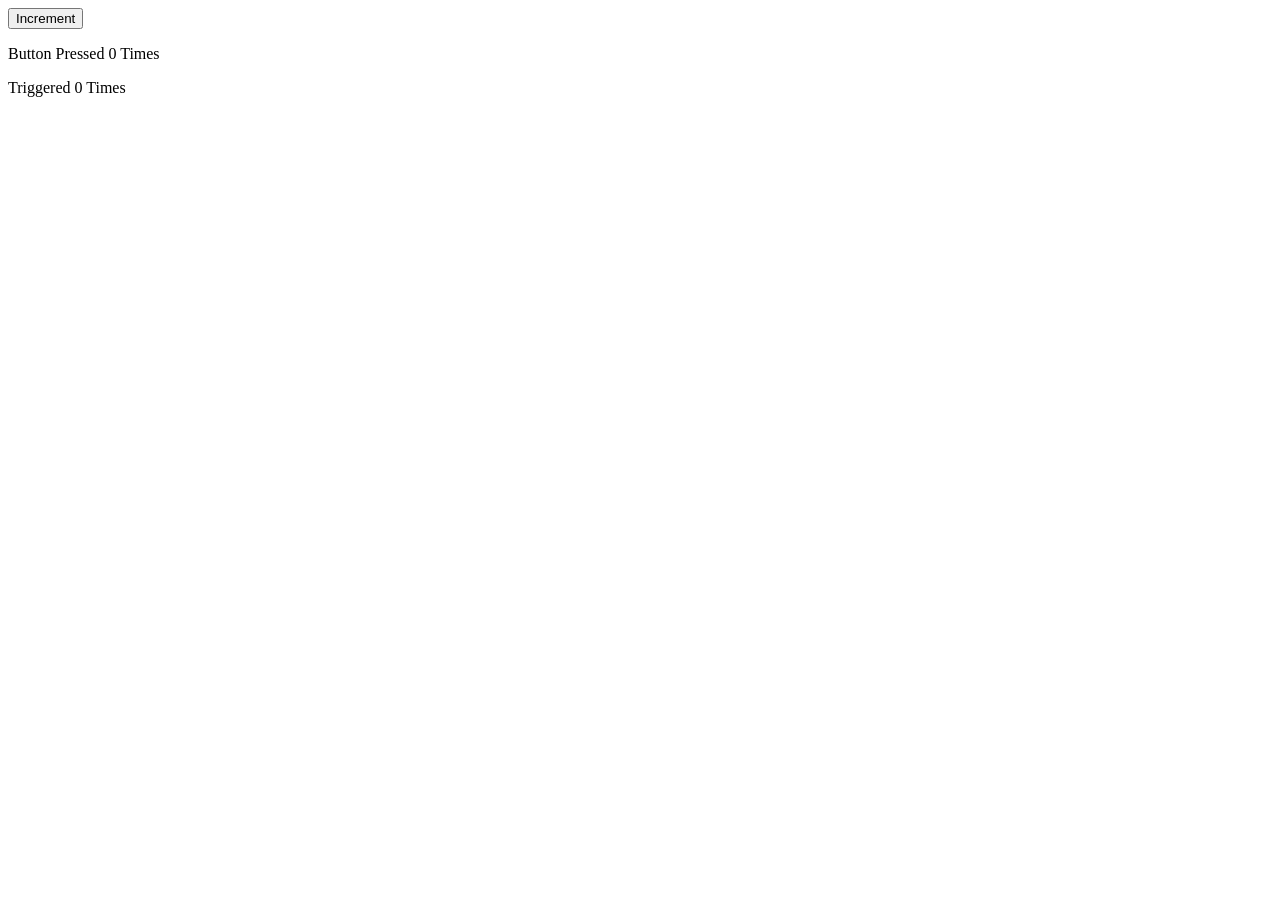
<file: Debounce & throttling/index.html>
<!DOCTYPE html>
<html lang="en">
<head>
    <meta charset="UTF-8">
    <meta name="viewport" content="width=device-width, initial-scale=1.0">
    <title>Document</title>
</head>
<body>
    <button  class="increment_btn">Increment</button>
    <p>Button Pressed  <span class="increment_pressed">0</span> Times</p>
    <p>Triggered  <span class="increment_count">0</span> Times</p>


      <!-- <script src="https://cdnjs.cloudflare.com/ajax/libs/lodash.js/4.17.21/lodash.min.js" integrity="sha512-WFN04846sdKMIP5LKNphMaWzU7YpMyCU245etK3g/2ARYbPK9Ub18eG+ljU96qKRCWh+quCY7yefSmlkQw1ANQ==" crossorigin="anonymous" referrerpolicy="no-referrer"></script> -->
   <script src="index.js"></script>
</body>
</html>
</file>
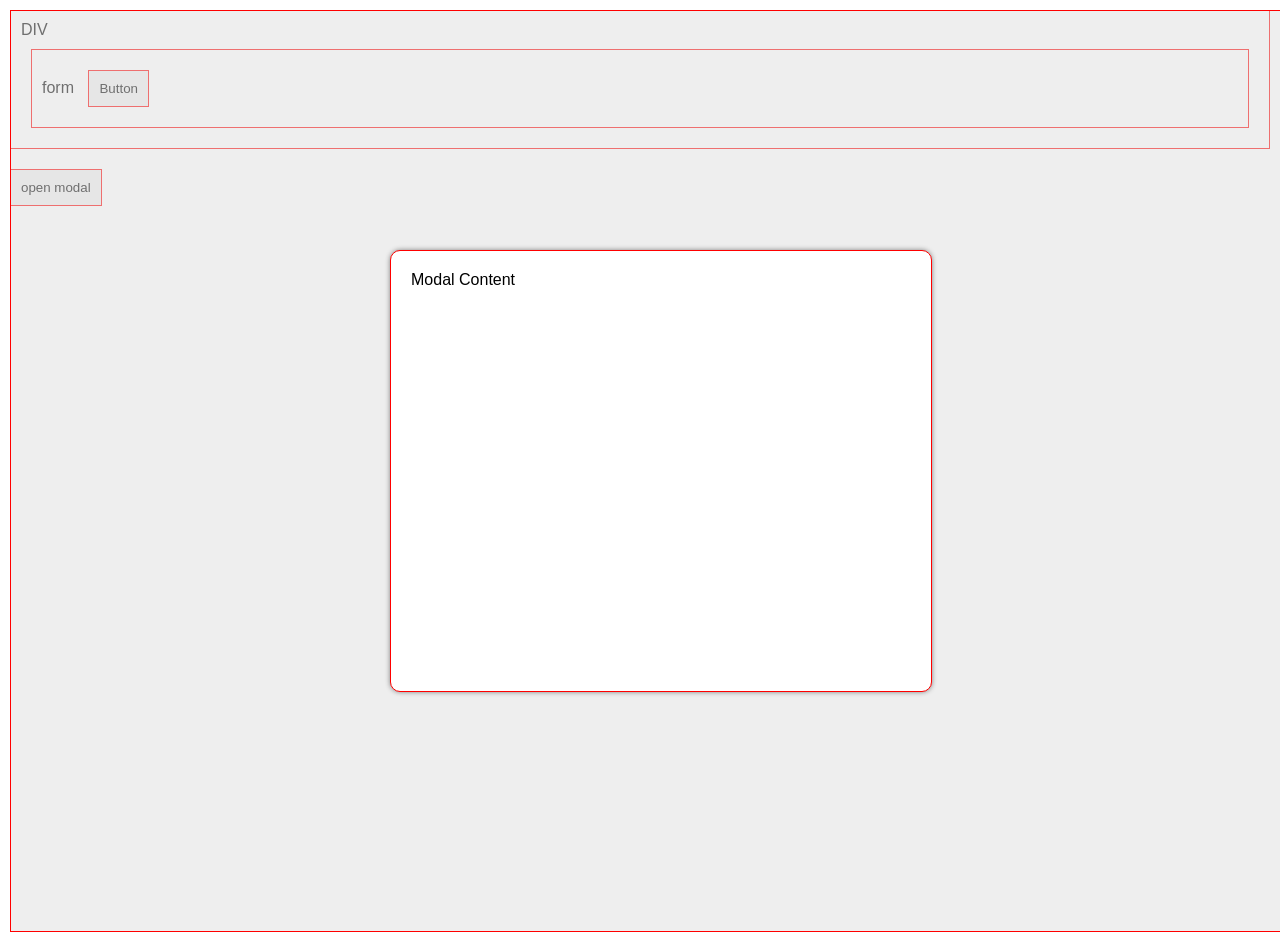
<file: Event Propagation/index.html>
<!DOCTYPE html>
<html lang="en">
<head>
    <meta charset="UTF-8">
    <meta name="viewport" content="width=device-width, initial-scale=1.0">
    <link rel="stylesheet" href="style.css">
    <title>Document</title>
</head>
<body>
       <div>
      DIV
      <form>
        form
        <button>Button</button>
      </form>
    </div>

      <!-- Event delegation -->
    <!-- <div class="products">
      <span class="mobile">mobile</span>
      <span class="Headphone">Headphone</span>
      <span class="laptop">laptop</span>
      <span class="speaker">speaker</span>
      <span class="USB Dock">USB Dock</span>
      <span class="Tripod">Tripod</span>
    </div> -->


     <!-- Modal -->
    <button class="modalButton">open modal</button>
    <div class="modalContainer">
      <div class="modal">Modal Content</div>
    </div>
   <script src="index.js"></script>
</body>
</html>
</file>
<file: Event Propagation/style.css>
body * {
    margin: 10px;
    padding: 10px;
    border: 1px solid red;
}




/* -------> Event Delegation */
.products {
  display: grid;
  grid-template-columns: 100px 100px 100px;
  grid-gap: 10px;
  border: none;
}

span {
  width: 100px;
  height: 100px;
  background-color: bisque;
  display: flex;
  justify-content: center;
  align-items: center;
}


/* -------> Modal  */
* {
  margin: 0;
  padding: 0;
  font-family: sans-serif;
}

.modalContainer {
  display: flex;
  position: absolute;
  top: 0;
  background-color: rgba(221, 221, 221, 0.5);
  width: 100vw;
  height: 100vh;
  justify-content: center;
  align-items: center;
}

.modal {
  width: 500px;
  height: 400px;
  background-color: white;
  padding: 20px;
  box-shadow: 0 0 5px grey;
  border-radius: 10px;
}
</file>
